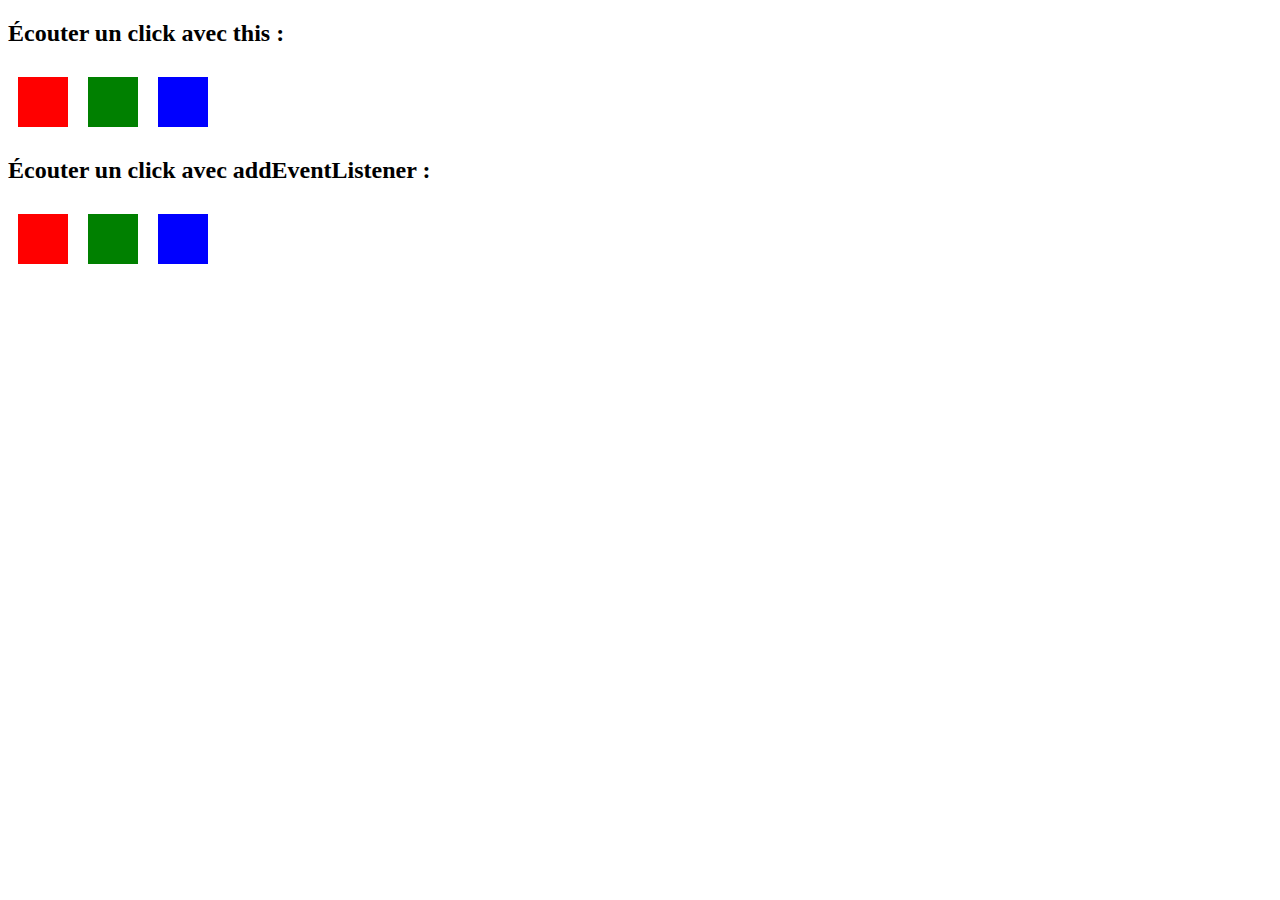
<file: Javascript/Listener with this and addEventListener()/index.html>
<!DOCTYPE html>
<html lang="fr">
    <head>
        <meta charset="UTF-8">
        <title>Opérateur this</title>
        <link rel="stylesheet" href="asset/css/style.css">
    </head>
    <body>
        <h2>Écouter un click avec this :</h2>
        <div class="block">
            <div class="carre red" value="rouge"></div>
            <div class="carre green" value="vert"></div>
            <div class="carre blue" value="bleu"></div>
        </div>
        <div class="result"></div>

        <h2>Écouter un click avec addEventListener :</h2>
        <div class="block" id="block">
            <div class="red" id="rouge"></div>
            <div class="green" id="vert"></div>
            <div class="blue" id="bleu"></div>
        </div>
        <div class="result"></div>

        <script src="asset/js/app.js"></script>
    </body>
</html>
</file>
<file: Javascript/Listener with this and addEventListener()/asset/css/style.css>
.block{
    display: flex;
}

.result{
    margin: 10px;    
}

.carre{
    width: 50px;
    height: 50px;
    margin: 10px;
}

.red{
    background: red;
}

.blue{
    background: blue;
}

.green{
    background: green;
}

#rouge, #vert, #bleu{
    width: 50px;
    height: 50px;
    margin: 10px;
}
</file>
